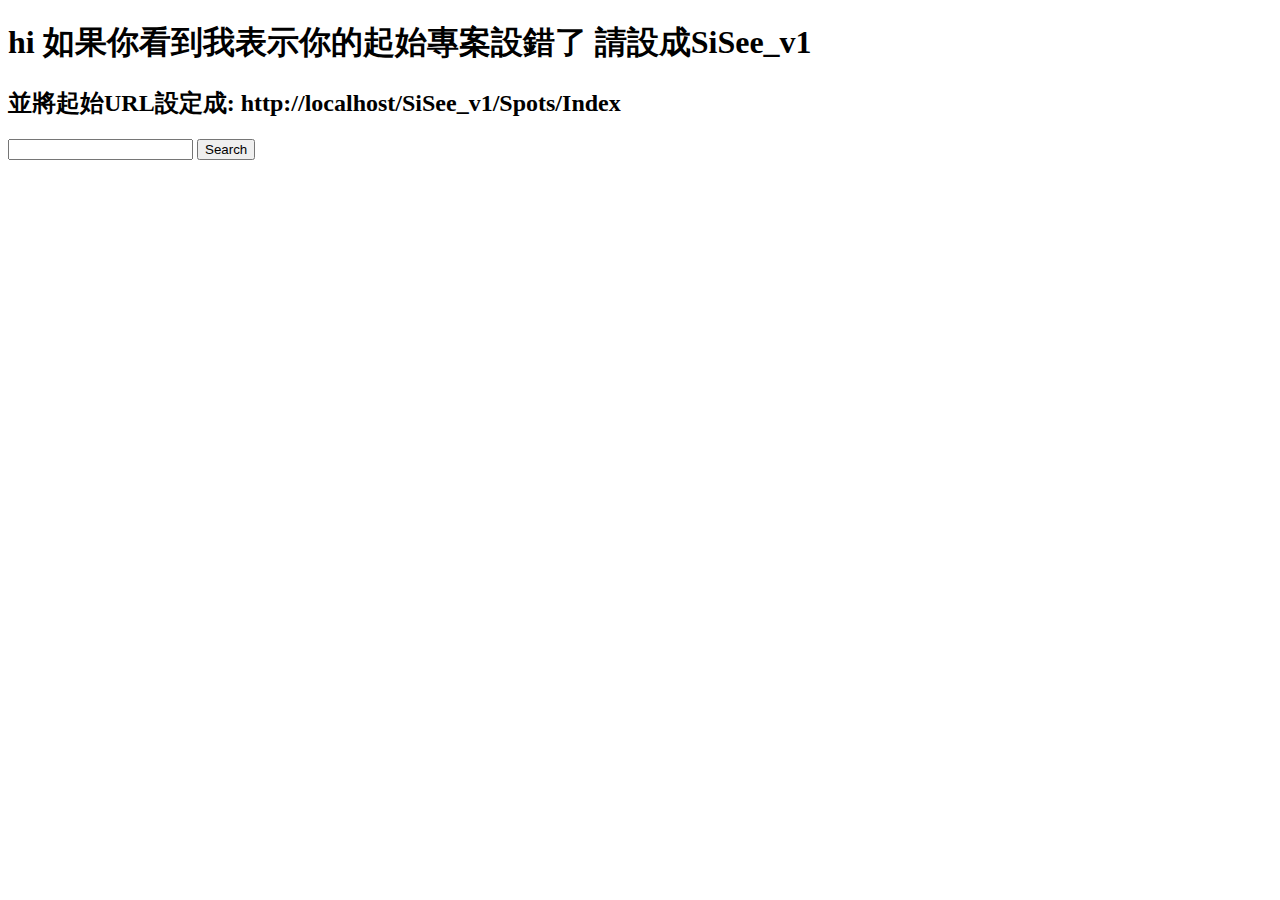
<file: SiSee_html/index.html>
﻿<!DOCTYPE html>
<html xmlns="http://www.w3.org/1999/xhtml" xmlns:fb="http://www.facebook.com/2008/fbml">
<head>
    <meta http-equiv="Content-Type" content="text/html; charset=utf-8" />
    <title></title>
    <script src="Scripts/fbapiconnect.js"></script>
</head>

<body>
    <h1>
        hi 如果你看到我表示你的起始專案設錯了 請設成SiSee_v1
    </h1>
    <h2>
        並將起始URL設定成: http://localhost/SiSee_v1/Spots/Index
    </h2>
    <div id="fb-root"></div>

    <div class="fb-like"
         data-share="true"
         data-width="450"
         data-show-faces="true">
    </div>

    <!--
      Below we include the Login Button social plugin. This button uses
      the JavaScript SDK to present a graphical Login button that triggers
      the FB.login() function when clicked.
    -->

    <fb:login-button scope="public_profile,email" onlogin="checkLoginState();" autologoutlink="true">
    </fb:login-button>

    <div id="status">
    </div>
    <input id="SearchButton" type="text" />
    <button id="Search">Search</button>
    <div id="fb-root"></div>
    
  
</body>
</html>
</file>
